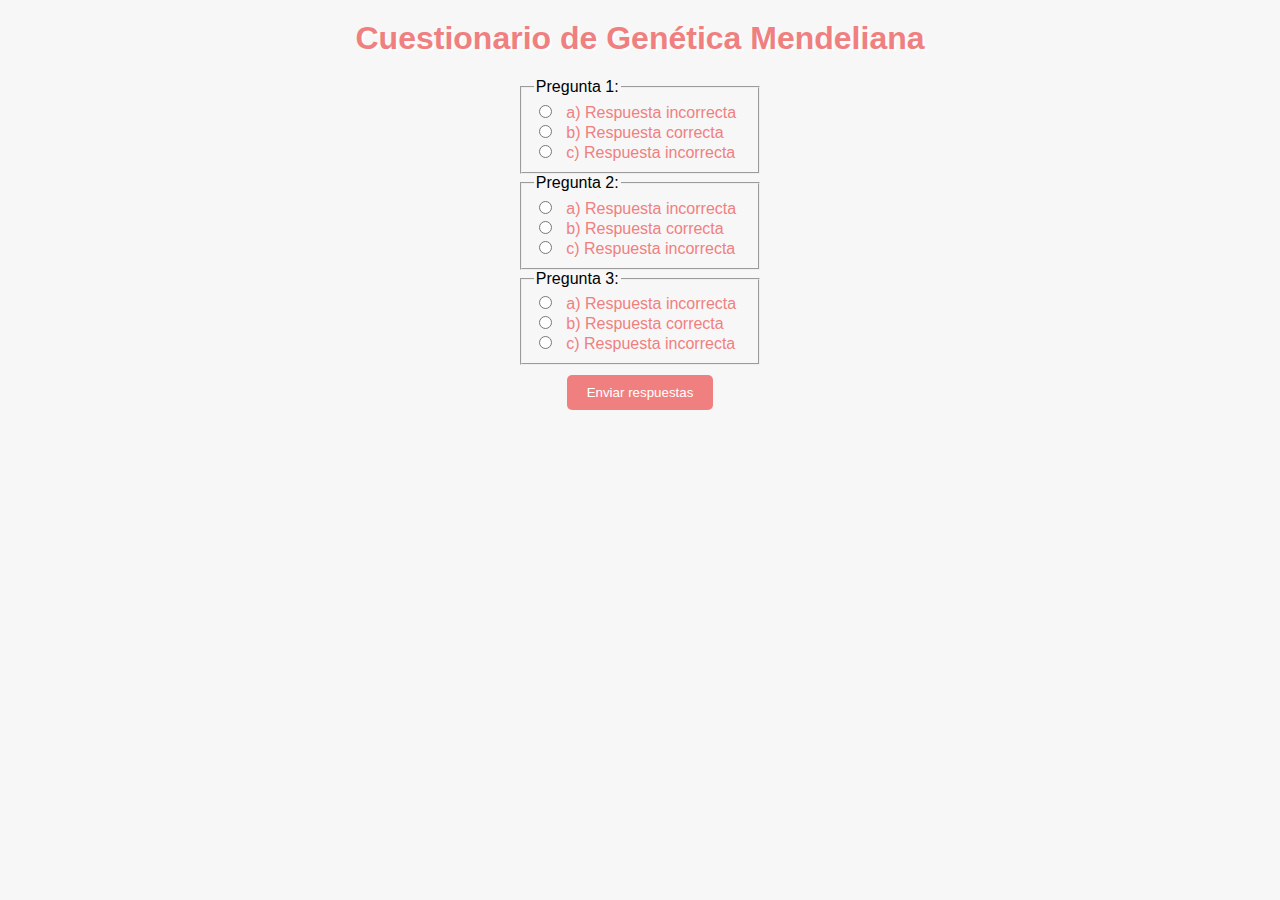
<file: simulador/juego/juego.html>
<!DOCTYPE html>
<html>
<head>
	<title>Cuestionario de Genética Mendeliana</title>
    <link rel="stylesheet" href="juego.css">
</head>
<meta charset="UTF-8">
<body>
	<h1>Cuestionario de Genética Mendeliana</h1>

	<form id="quizForm">
		<fieldset>
			<legend>Pregunta 1:</legend>
			<label for="q1a"><input type="radio" name="q1" id="q1a" value="a"> a) Respuesta incorrecta</label><br>
			<label for="q1b"><input type="radio" name="q1" id="q1b" value="b"> b) Respuesta correcta</label><br>
			<label for="q1c"><input type="radio" name="q1" id="q1c" value="c"> c) Respuesta incorrecta</label>
		</fieldset>

		<fieldset>
			<legend>Pregunta 2:</legend>
			<label for="q2a"><input type="radio" name="q2" id="q2a" value="a"> a) Respuesta incorrecta</label><br>
			<label for="q2b"><input type="radio" name="q2" id="q2b" value="b"> b) Respuesta correcta</label><br>
			<label for="q2c"><input type="radio" name="q2" id="q2c" value="c"> c) Respuesta incorrecta</label>
		</fieldset>

		<fieldset>
			<legend>Pregunta 3:</legend>
			<label for="q3a"><input type="radio" name="q3" id="q3a" value="a"> a) Respuesta incorrecta</label><br>
			<label for="q3b"><input type="radio" name="q3" id="q3b" value="b"> b) Respuesta correcta</label><br>
			<label for="q3c"><input type="radio" name="q3" id="q3c" value="c"> c) Respuesta incorrecta</label>
		</fieldset>

		<button type="submit">Enviar respuestas</button>
	</form>
    <script src="juego.js"></script>
</file>
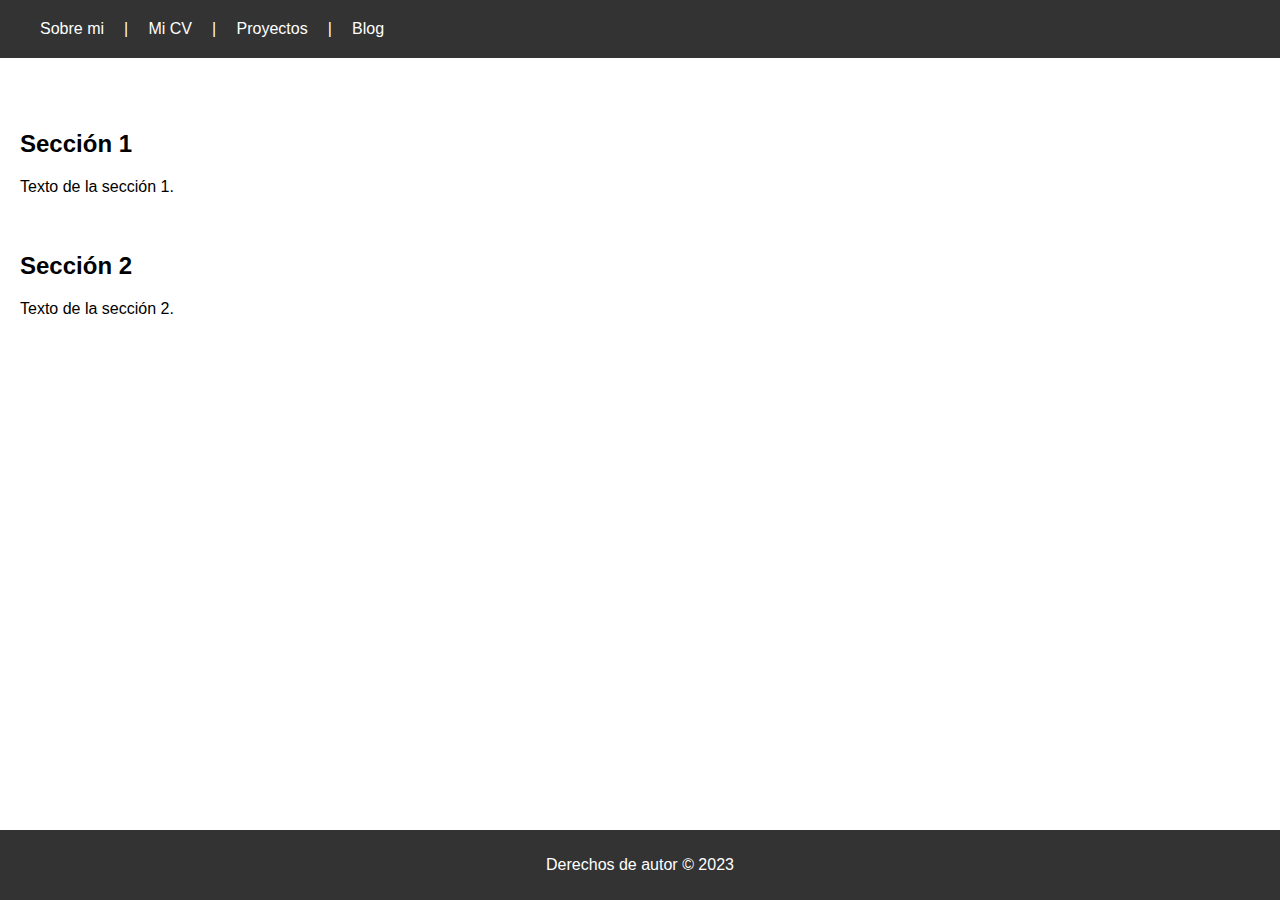
<file: webpage/espanol/inicio/inicio.html>
<!DOCTYPE html>
<html lang="es">

<head>
  <title>Mi Página Web</title>
  <link rel="stylesheet" type="text/css" href="estilos.css" />
</head>

<body>
  <header>
    <nav>
      <ul>
        <li><a href="sobre-mi.html">Sobre mi </a></li>
        <li><a href="CV.html">Mi CV</a></li>
        <li><a href="../proyectos/proyectos.html">Proyectos</a></li>
        <li><a href="../blog/blog.html">Blog</a></li>
      </ul>
    </nav>
  </header>

  <section>
    <h2>Sección 1</h2>
    <p>Texto de la sección 1.</p>
  </section>

  <section>
    <h2>Sección 2</h2>
    <p>Texto de la sección 2.</p>
  </section>

  <footer>
    <p>Derechos de autor © 2023</p>
  </footer>
</body>

</html>
</file>
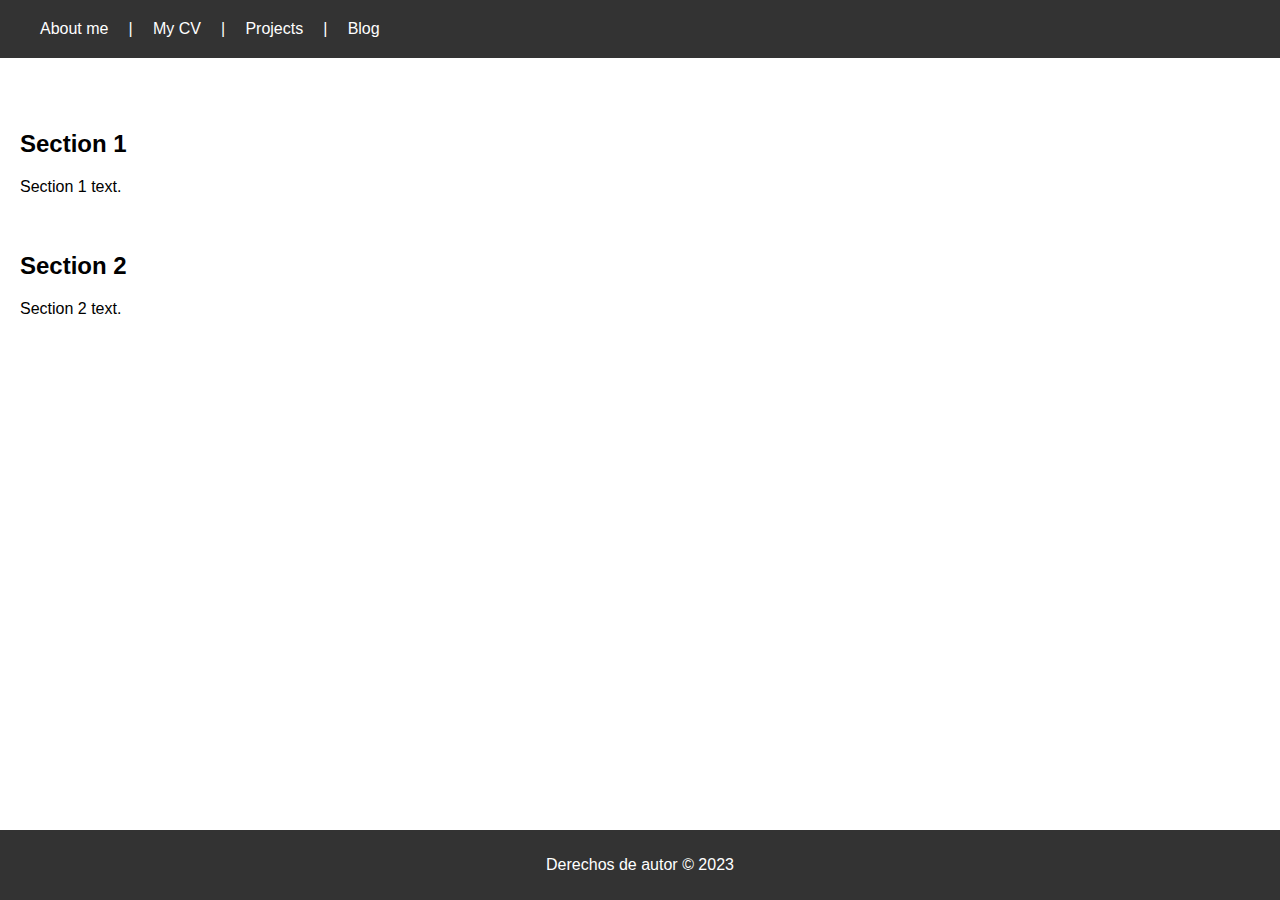
<file: webpage/ingles/inicio/inicio.html>
<!DOCTYPE html>
<html lang="es">

<head>
  <title>My Web Page</title>
  <link rel="stylesheet" type="text/css" href="estilos.css" />
</head>

<body>
  <header>
    <nav>
      <ul>
        <li><a href="sobre-mi.html">About me </a></li>
        <li><a href="CV.html">My CV</a></li>
        <li><a href="proyectos.html">Projects</a></li>
        <li><a href="../blog/blog.html">Blog</a></li>
      </ul>
    </nav>
  </header>

  <section>
    <h2>Section 1</h2>
    <p>Section 1 text.</p>
  </section>

  <section>
    <h2>Section 2</h2>
    <p>Section 2 text.</p>
  </section>

  <footer>
    <p>Derechos de autor © 2023</p>
  </footer>
</body>

</html>
</file>
<file: simulador/juego/juego.css>
body {
    font-family: Arial, sans-serif;
    margin: 0;
    padding: 0;
    background-color: #f7f7f7;
    overflow-x: hidden;
}

.container {
    max-width: 800px;
    margin: 0 auto;
    padding: 20px;
    background-color: #fff;
    box-shadow: 0 0 10px rgba(0, 0, 0, 0.2);
    border-radius: 5px;
}

h1 {
    text-align: center;
    margin-top: 20px;
    color: #f08080;
    text-shadow: 2px 2px #fff;
}

p {
    text-align: center;
    margin-top: 10px;
    color: #666;
}

form {
    display: flex;
    flex-direction: column;
    justify-content: center;
    align-items: center;
    margin-top: 20px;
}

label {
    margin-right: 10px;
    color: #f08080;
}

input[type="radio"] {
    margin-right: 10px;
}

button {
    margin-top: 10px;
    background-color: #f08080;
    color: #fff;
    border: none;
    padding: 10px 20px;
    border-radius: 5px;
    cursor: pointer;
    transition: background-color 0.3s ease;
}

button:hover {
    background-color: #ff9e9e;
}

#respuestaCorrecta {
    font-weight: bold;
    margin-top: 20px;
    color: #f08080;
}

#explicacion {
    margin-top: 10px;
    color: #666;
}

footer {
    background-color: #333;
    color: #fff;
    padding: 10px;
    text-align: center;
    position: absolute;
    bottom: 0;
    left: 0;
    width: 100%;
}

footer p {
    margin: 10px 0;
}

#menu {
    position: fixed;
    top: 0;
    right: 0;
    bottom: 0;
    width: 200px;
    background-color: #f08080;
    padding-top: 10px;
}

#menu ul {
    list-style: none;
    padding: 0;
    margin: 0;
}

#menu ul li {
    margin: 10px 0;
    padding: 0 20px;
}

#menu ul li a {
    color: #fff;
    text-decoration: none;
    font-size: 18px;
    font-weight: bold;
    transition: color 0.3s ease;
}

#menu ul li a:hover {
    color: #ff9e9e;
}

.caracteristica {
    color: #f08080;
}

.contenedor {
    max-width: 800px;
    margin: 0 auto;
    padding: 20px;
    background-color: #fff;
    box-shadow: 0 0 10px rgba(0, 0, 0, 0.2);
    border-radius: 5px;
    position: absolute;
    top: 50%;
    left: 50%;
    transform: translate(-50%, -50%);
}
</file>
<file: webpage/espanol/inicio/estilos.css>
/* Estilos del encabezado */
header {
    position: fixed;
    top: 0;
    left: 0;
    right: 0;
    background-color: #333;
    color: white;
    padding: 20px;
}

nav ul {
    list-style: none;
    margin: 0;
    padding: 0;
}

nav li {
    display: inline-block;
    margin-right: 20px;
    margin-left: 20px;
}

nav li:not(:last-child)::after {
    content: " | ";
    color: white;
    margin-left: 20px;
    margin-right: 20px;
    position: absolute;
    top: 50%;
    transform: translateY(-50%);
    line-height: 40px;
}

nav li a {
    color: white;
    text-decoration: none;
}

body {
    font-family: Arial, sans-serif;
    margin: 0;
    margin-top: 110px;
    background-color: white;
}

/* Estilos de las secciones */
section {
    padding: 20px;
}

section h2 {
    font-size: 24px;
    margin-top: 0;
}

/* Estilos del pie de página */
footer {
    position: fixed;
    bottom: 0;
    left: 0;
    right: 0;
    background-color: #333;
    color: white;
    padding: 10px;
    text-align: center;
}

img {
    margin-bottom: 20px;
}

/* Estilos del modal */
.modal {
    display: none; /* Por defecto, ocultamos el modal */
    position: fixed; /* Lo posicionamos en el centro de la pantalla */
    z-index: 1; /* Lo ponemos encima de todo el contenido */
    left: 0;
    top: 0;
    width: 100%;
    height: 100%;
    overflow: auto; /* Permite hacer scroll si el contenido del modal es muy grande */
    background-color: rgba(0, 0, 0, 0.4); /* Fondo semitransparente para destacar el modal */
  }
  
  /* Estilos del contenido del modal */
  .modal-content {
    background-color: #fefefe;
    margin: 15% auto;
    padding: 20px;
    border: 1px solid #888;
    width: 80%;
  }
</file>
<file: webpage/ingles/inicio/estilos.css>
/* Estilos del encabezado */
header {
    position: fixed;
    top: 0;
    left: 0;
    right: 0;
    background-color: #333;
    color: white;
    padding: 20px;
}

nav ul {
    list-style: none;
    margin: 0;
    padding: 0;
}

nav li {
    display: inline-block;
    margin-right: 20px;
    margin-left: 20px;
}

nav li:not(:last-child)::after {
    content: " | ";
    color: white;
    margin-left: 20px;
    margin-right: 20px;
    position: absolute;
    top: 50%;
    transform: translateY(-50%);
    line-height: 40px;
}

nav li a {
    color: white;
    text-decoration: none;
}

body {
    font-family: Arial, sans-serif;
    margin: 0;
    margin-top: 110px;
    background-color: white;
}

/* Estilos de las secciones */
section {
    padding: 20px;
}

section h2 {
    font-size: 24px;
    margin-top: 0;
}

/* Estilos del pie de página */
footer {
    position: fixed;
    bottom: 0;
    left: 0;
    right: 0;
    background-color: #333;
    color: white;
    padding: 10px;
    text-align: center;
}

img {
    margin-bottom: 20px;
}

/* Estilos del modal */
.modal {
    display: none; /* Por defecto, ocultamos el modal */
    position: fixed; /* Lo posicionamos en el centro de la pantalla */
    z-index: 1; /* Lo ponemos encima de todo el contenido */
    left: 0;
    top: 0;
    width: 100%;
    height: 100%;
    overflow: auto; /* Permite hacer scroll si el contenido del modal es muy grande */
    background-color: rgba(0, 0, 0, 0.4); /* Fondo semitransparente para destacar el modal */
  }
  
  /* Estilos del contenido del modal */
  .modal-content {
    background-color: #fefefe;
    margin: 15% auto;
    padding: 20px;
    border: 1px solid #888;
    width: 80%;
  }
</file>
